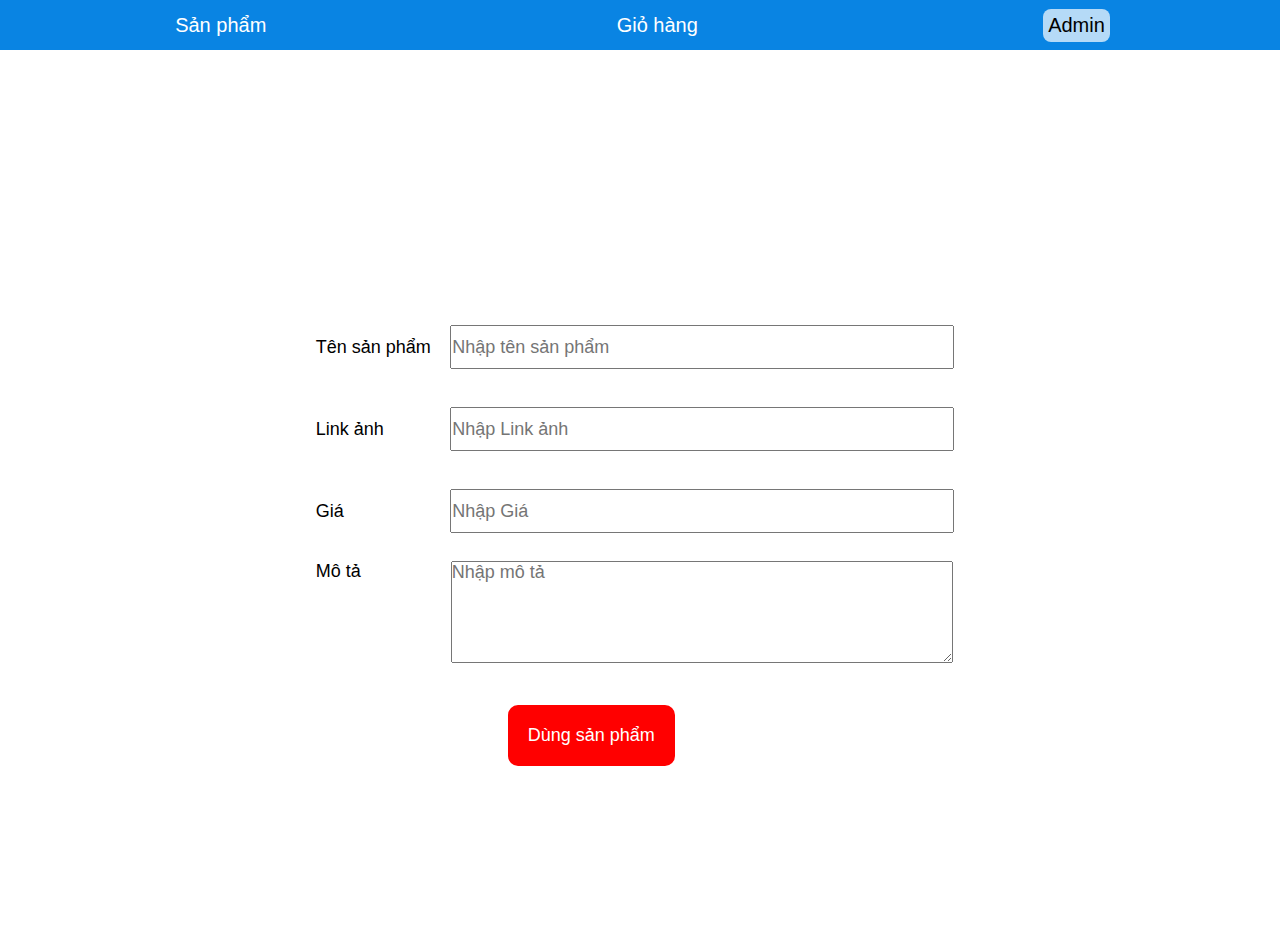
<file: admin.html>
<!DOCTYPE html>
<html lang="en">
<head>
    <meta charset="UTF-8">
    <meta http-equiv="X-UA-Compatible" content="IE=edge">
    <meta name="viewport" content="width=device-width, initial-scale=1.0">
    <title>admin</title>
    <link rel="stylesheet" href="./style.css">
</head>
<body>
    <div class="nav">
        <a href="./index.html">Sản phẩm</a>
        <a href="./cart.html">Giỏ hàng</a>
        <a href="./admin.html" class="active">Admin</a>
    </div>
    <div class="form">
        <form>
            <label class="form-text" for="name-product">Tên sản phẩm</label>
            <input type="text" id="name-product" name="productname" placeholder="Nhập tên sản phẩm">
            <p class="product-name-error noti"></p>
            <br>
            <label class="form-text" for="">Link ảnh</label>
            <input type="text" id="img-link" name="imglink" placeholder="Nhập Link ảnh">
            <p class="product-link-error noti"></p>
            <br>
            <label class="form-text" for="">Giá</label>
            <input type="text" id="product-price" name="productprice" placeholder="Nhập Giá">
            <p class="product-price-error noti"></p>
            <br>
            <label class="form-text desc-text" for="">Mô tả</label> 
            <textarea name="description" id="description" placeholder="Nhập mô tả"></textarea>
            <p class="product-des-error noti"></p>
            <br>
            <button type="submit">Dùng sản phẩm </button>
        </form>
    </div>
    <div class="admin-notification">Thêm sản phẩm <br>thành công</div>
    <script src="./admin.js"></script>
</body>
</html>
</file>
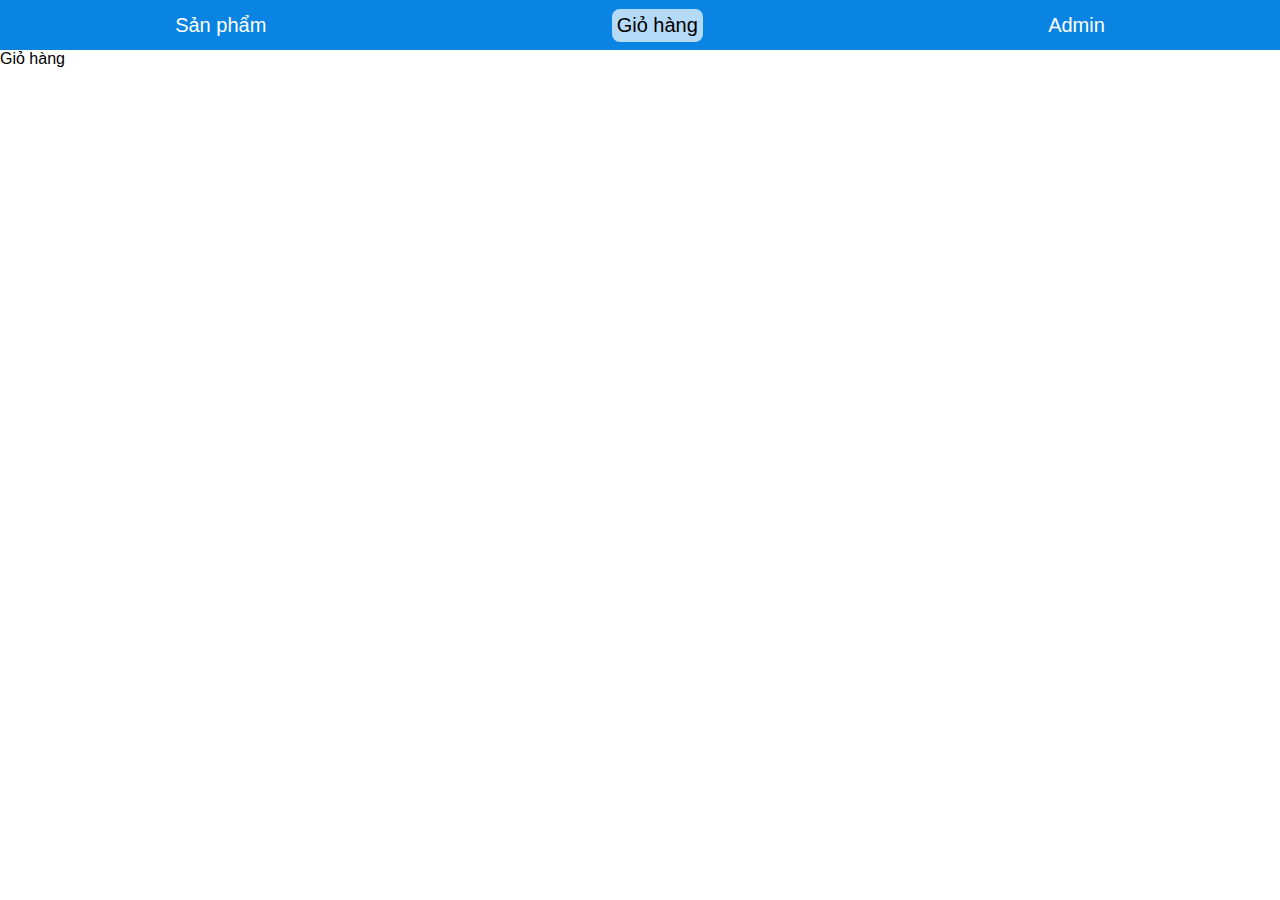
<file: cart.html>
<!DOCTYPE html>
<html lang="en">
<head>
    <meta charset="UTF-8">
    <meta http-equiv="X-UA-Compatible" content="IE=edge">
    <meta name="viewport" content="width=device-width, initial-scale=1.0">
    <title>Giỏ hàng</title>
    <link rel="stylesheet" href="./style.css">
</head>
<body>
    <div class="nav">
        <a href="./index.html">Sản phẩm</a>
        <a href="./cart.html" class="active">Giỏ hàng</a>
        <a href="./admin.html">Admin</a>
    </div>
    <p>Giỏ hàng</p>
</body>
</html>
</file>
<file: style.css>
* {
    margin: 0;
    padding: 0;
    font-family: sans-serif;
}
.nav{
    display: flex;
    justify-content: space-around;
    height: 50px;
    background-color: #0984e3;
    align-items: center;
}
.nav a {
    text-decoration: none;
    font-size: 20px;
    padding: 5px;
    color: white;
    border-radius: 8px;
}
.nav a:hover {
    background-color: rgba(255, 255, 255, 0.7) ;
    color: black;
}
.nav a.active {
    background-color: rgba(255, 255, 255, 0.7) ;
    color: black;
}
.product ul li {
    box-shadow: rgba(0, 0, 0, 0.35) 0px 5px 15px;
    width: 200px;
    height: 300px;
    text-align: center;
    border-radius: 10px;
}
.product ul {
    display: flex;
    max-width: 890px;
    margin: auto;
    list-style-type: none;
    justify-content: center;
    gap: 30px;
    flex-wrap: wrap;
}
.product ul li button {
    background-color: #6c5ce7;
    border: none;
    color: white;
    padding: 10px;
    margin: 5px;
    border-radius: 10px;
    cursor: pointer;
}
.product ul li img {
    border-bottom: 1px solid #ccc;
    width: 200px;
    height: 200px;
}
.product ul li p {
    color: #ff7675;
}
.product ul li img {
    border-radius: 10px;
}
.product ul li:hover {
    transform: scale(1.1);
}
.product {
    margin-top: 40px;
}
.form {
    display: flex;
    width: 100vw;
    height: 100vh;
    align-items: center;
    justify-content: center;
}
.form-text {
    display: inline-block;
    width: 120px;
    font-size: 18px;
}
.form form input {
    margin: 10px;
    width: 500px;
    height: 40px;
    font-size: 18px;
}
.form form {
    position: relative;
}
.form form textarea {
    font-size: 18px;

    width: 500px;
    height: 100px;
    margin-left: 135px;
}
.form form button {
    cursor: pointer;
    margin-top: 20px;
    background-color: red;
    border: none;
    color: white;
    font-size: 18px;
    border-radius: 10px;
    padding: 20px;
    position: absolute;
    left: 15vw
}
.noti {
    margin-left: 135px;
    color: red;
}
.form-text.desc-text {
    position: absolute;
}
.modal-container {
    width: 100vw;
    height: 100vh;
    display: none;
    align-items: center;
    justify-content: center;
}
.modal-box {
    position: fixed;
    top: 40vh;
    width: 500px;
    height: 120px;
    text-align: center;
    background-color: #ccc;
}
.modal-box h1 {
    margin-top: 10px;
}
.modal-box button {
    width: 80px;
    height: 25px;
    border: none;
    margin: 10px;
    border-radius: 5px;
    cursor: pointer;
}
.btn-yes {
    background-color: red;
    color: white;
}
.admin-notification {
    display: none;
    width: 200px;
    height: 80px;
    background-color: red;
    text-align: center;
    line-height: 40px;
    color: white;
    position: fixed;
    font-size: 20px;
    right: 10px;
    bottom: 10px;
    animation: showAdminNoti 1s linear forwards ;
    border-radius: 10px;
}
@keyframes showAdminNoti {
    0% {
        opacity: 1;
    }
    20% {
        opacity: 0.8;
    }
    40% {
        opacity: 0.6;
    }
    60% {
        opacity: 0.4
    }
    80% {
        opacity: 0.2;
    }
    100% {
        opacity: 0;
    }
}
</file>
